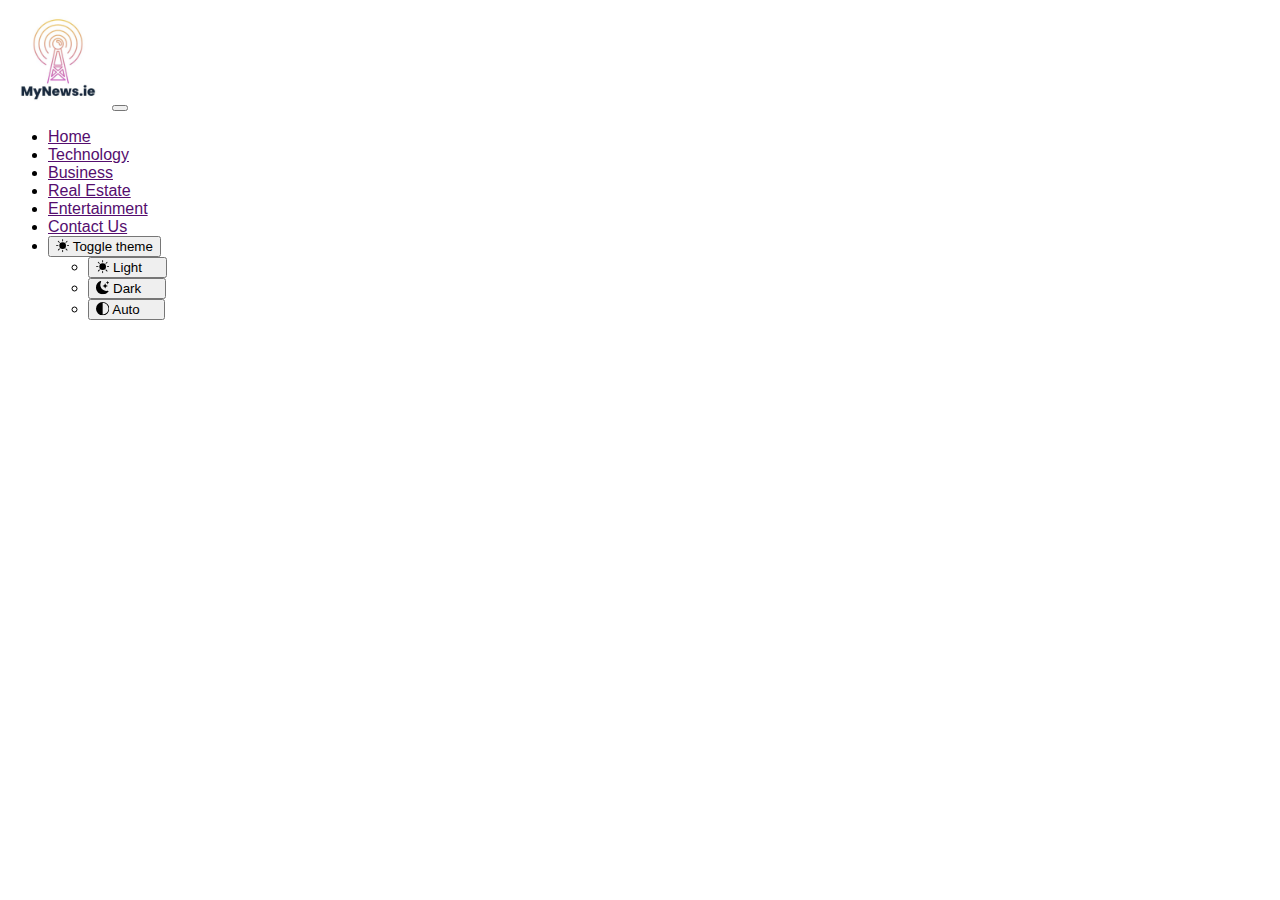
<file: index.html>
<!DOCTYPE html>
<html lang="en" data-bs-theme="dark">
<head>
    <meta charset="UTF-8">
    <meta http-equiv="X-UA-Compatible" content="IE=edge">
    <meta name="viewport" content="width=device-width, initial-scale=1.0">
    <title>MyNews Home</title>
    <link rel="stylesheet" href="CSS/style.css">

    <!-- bootstrap CSS -->
    <link href="https://cdn.jsdelivr.net/npm/bootstrap@5.3.0-alpha3/dist/css/bootstrap.min.css" rel="stylesheet" integrity="sha384-KK94CHFLLe+nY2dmCWGMq91rCGa5gtU4mk92HdvYe+M/SXH301p5ILy+dN9+nJOZ" crossorigin="anonymous">
    <!-- bootstrap js and popper  -->
    <script src="https://cdn.jsdelivr.net/npm/bootstrap@5.3.0-alpha3/dist/js/bootstrap.bundle.min.js" integrity="sha384-ENjdO4Dr2bkBIFxQpeoTz1HIcje39Wm4jDKdf19U8gI4ddQ3GYNS7NTKfAdVQSZe" crossorigin="anonymous"></script>

    <!-- change color mode js -->
    <script src="./JS/color-mode.js"></script>
</head>
<body>
    <!-- added svgs to use in color mode dropdown  -->
    <svg xmlns="http://www.w3.org/2000/svg" style="display: none;">
        <symbol id="moon-stars-fill" viewBox="0 0 16 16">
            <path d="M6 .278a.768.768 0 0 1 .08.858 7.208 7.208 0 0 0-.878 3.46c0 4.021 3.278 7.277 7.318 7.277.527 0 1.04-.055 1.533-.16a.787.787 0 0 1 .81.316.733.733 0 0 1-.031.893A8.349 8.349 0 0 1 8.344 16C3.734 16 0 12.286 0 7.71 0 4.266 2.114 1.312 5.124.06A.752.752 0 0 1 6 .278z"></path>
            <path d="M10.794 3.148a.217.217 0 0 1 .412 0l.387 1.162c.173.518.579.924 1.097 1.097l1.162.387a.217.217 0 0 1 0 .412l-1.162.387a1.734 1.734 0 0 0-1.097 1.097l-.387 1.162a.217.217 0 0 1-.412 0l-.387-1.162A1.734 1.734 0 0 0 9.31 6.593l-1.162-.387a.217.217 0 0 1 0-.412l1.162-.387a1.734 1.734 0 0 0 1.097-1.097l.387-1.162zM13.863.099a.145.145 0 0 1 .274 0l.258.774c.115.346.386.617.732.732l.774.258a.145.145 0 0 1 0 .274l-.774.258a1.156 1.156 0 0 0-.732.732l-.258.774a.145.145 0 0 1-.274 0l-.258-.774a1.156 1.156 0 0 0-.732-.732l-.774-.258a.145.145 0 0 1 0-.274l.774-.258c.346-.115.617-.386.732-.732L13.863.1z"></path>
        </symbol>
        <symbol id="sun-fill" viewBox="0 0 16 16">
            <path d="M8 12a4 4 0 1 0 0-8 4 4 0 0 0 0 8zM8 0a.5.5 0 0 1 .5.5v2a.5.5 0 0 1-1 0v-2A.5.5 0 0 1 8 0zm0 13a.5.5 0 0 1 .5.5v2a.5.5 0 0 1-1 0v-2A.5.5 0 0 1 8 13zm8-5a.5.5 0 0 1-.5.5h-2a.5.5 0 0 1 0-1h2a.5.5 0 0 1 .5.5zM3 8a.5.5 0 0 1-.5.5h-2a.5.5 0 0 1 0-1h2A.5.5 0 0 1 3 8zm10.657-5.657a.5.5 0 0 1 0 .707l-1.414 1.415a.5.5 0 1 1-.707-.708l1.414-1.414a.5.5 0 0 1 .707 0zm-9.193 9.193a.5.5 0 0 1 0 .707L3.05 13.657a.5.5 0 0 1-.707-.707l1.414-1.414a.5.5 0 0 1 .707 0zm9.193 2.121a.5.5 0 0 1-.707 0l-1.414-1.414a.5.5 0 0 1 .707-.707l1.414 1.414a.5.5 0 0 1 0 .707zM4.464 4.465a.5.5 0 0 1-.707 0L2.343 3.05a.5.5 0 1 1 .707-.707l1.414 1.414a.5.5 0 0 1 0 .708z"></path>
        </symbol>
        <symbol id="circle-half" viewBox="0 0 16 16">
            <path d="M8 15A7 7 0 1 0 8 1v14zm0 1A8 8 0 1 1 8 0a8 8 0 0 1 0 16z"></path>
        </symbol>
    </svg>
    <header class="border-bottom">
        
        <div class="container">
            <nav class="navbar navbar-expand-lg" aria-label="main navbar">
                <div class="container-fluid">
                  <a class="navbar-brand" href="./index.html"><img src="./Images/mynews-light-logo.jpg" alt="MyNews Logo in light background" width="100px;"></a>
                  <button class="navbar-toggler" type="button" data-bs-toggle="collapse" data-bs-target="#mainNavbar" aria-controls="mainNavbar" aria-expanded="false" aria-label="Toggle navigation">
                    <span class="navbar-toggler-icon"></span>
                  </button>
            
                  <div class="collapse navbar-collapse" id="mainNavbar">
                    <ul class="navbar-nav me-auto mb-2 mb-lg-0">
                      <li class="nav-item">
                        <a class="nav-link" aria-current="page" href="./index.html">Home</a>
                      </li>
                      <li class="nav-item">
                        <a class="nav-link" href="./">Technology</a>
                      </li>
                      <li class="nav-item">
                        <a class="nav-link" href="./business.html">Business</a>
                      </li>
                      <li class="nav-item">
                        <a class="nav-link" href="./real-estate.html">Real Estate</a>
                      </li>
                      <li class="nav-item">
                        <a class="nav-link" href="./entertainment.html">Entertainment</a>
                      </li>
                      <li class="nav-item">
                        <a class="nav-link" href="./contact-us.html">Contact Us</a>
                      </li>
                      <li class="nav-item dropdown">
                        <button class="btn btn-link nav-link py-2 px-0 px-lg-2 dropdown-toggle d-flex align-items-center" id="bd-theme" type="button" aria-expanded="false" data-bs-toggle="dropdown" data-bs-display="static" aria-label="Toggle theme (light)">
                          <svg class="bi my-1 theme-icon-active"><use href="#sun-fill"></use></svg>
                          <span class="d-lg-none ms-2" id="bd-theme-text">Toggle theme</span>
                        </button>
                        <ul class="dropdown-menu dropdown-menu-end" aria-labelledby="bd-theme-text">
                          <li>
                            <button type="button" class="dropdown-item d-flex align-items-center active" data-bs-theme-value="light" aria-pressed="true">
                              <svg class="bi me-2 opacity-50 theme-icon"><use href="#sun-fill"></use></svg>
                              Light
                              <svg class="bi ms-auto d-none"><use href="#check2"></use></svg>
                            </button>
                          </li>
                          <li>
                            <button type="button" class="dropdown-item d-flex align-items-center" data-bs-theme-value="dark" aria-pressed="false">
                              <svg class="bi me-2 opacity-50 theme-icon"><use href="#moon-stars-fill"></use></svg>
                              Dark
                              <svg class="bi ms-auto d-none"><use href="#check2"></use></svg>
                            </button>
                          </li>
                          <li>
                            <button type="button" class="dropdown-item d-flex align-items-center" data-bs-theme-value="auto" aria-pressed="false">
                              <svg class="bi me-2 opacity-50 theme-icon"><use href="#circle-half"></use></svg>
                              Auto
                              <svg class="bi ms-auto d-none"><use href="#check2"></use></svg>
                            </button>
                          </li>
                        </ul>
                      </li>
                    </ul>
                  </div>
                </div>
              </nav>
         </div>
    </header>

</body>
</html>
</file>
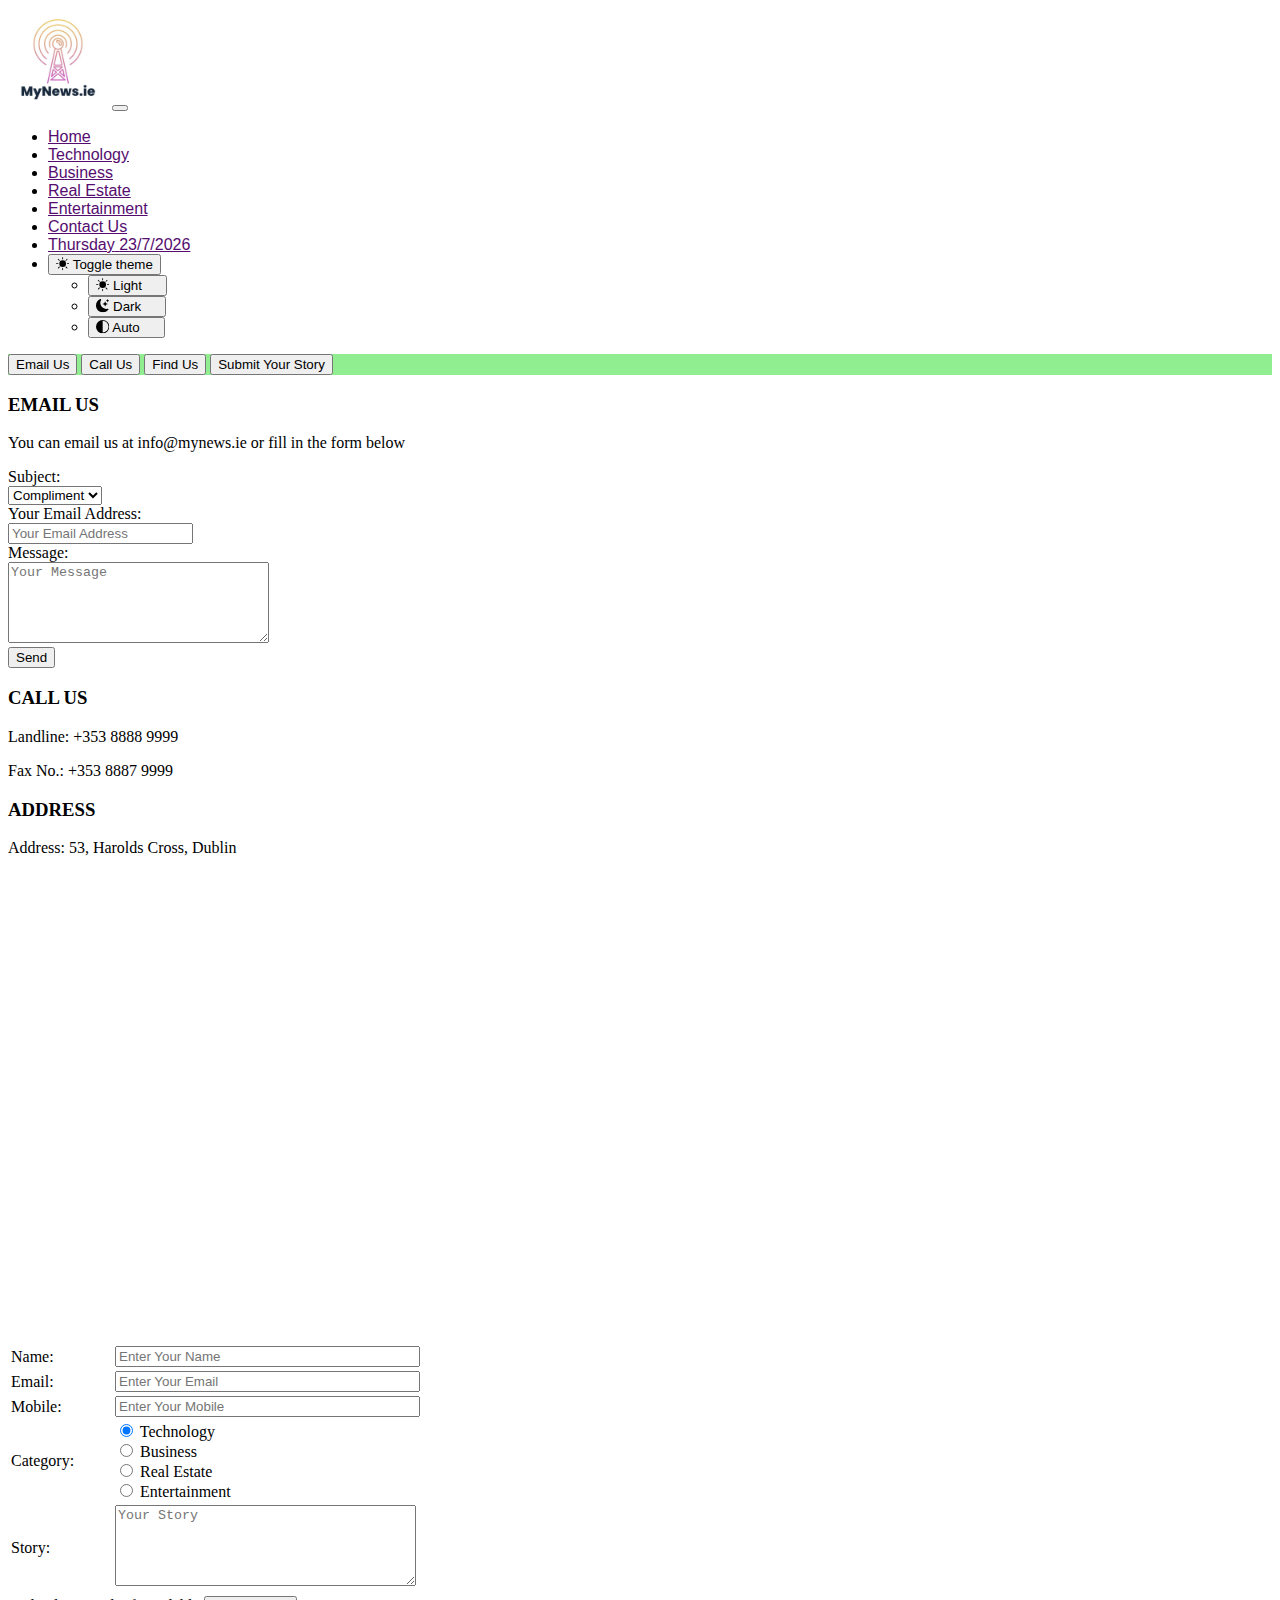
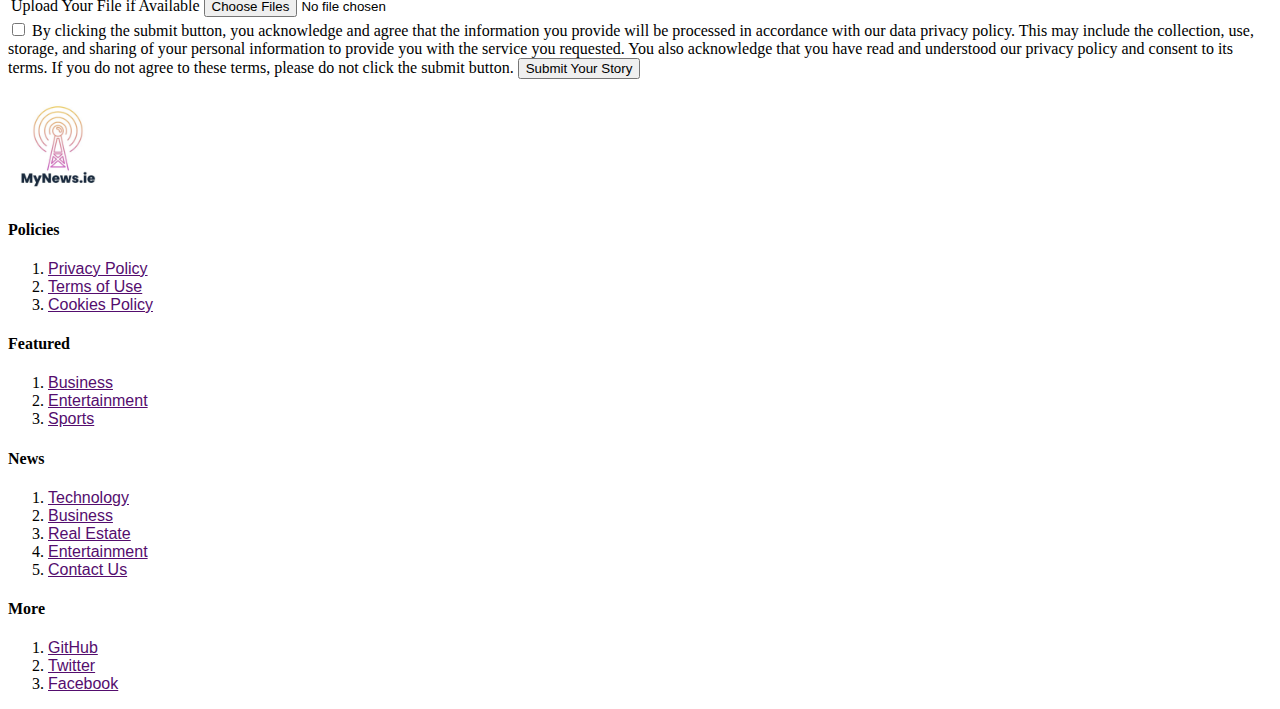
<file: contact-us.html>
<!DOCTYPE html>
<html lang="en">

<head>
    <meta charset="UTF-8">
    <meta http-equiv="X-UA-Compatible" content="IE=edge">
    <meta name="viewport" content="width=device-width, initial-scale=1.0">
        <!-- fontawesome used for icons  -->
        <link rel="stylesheet" href="https://cdnjs.cloudflare.com/ajax/libs/font-awesome/6.4.0/css/all.min.css" integrity="sha512-iecdLmaskl7CVkqkXNQ/ZH/XLlvWZOJyj7Yy7tcenmpD1ypASozpmT/E0iPtmFIB46ZmdtAc9eNBvH0H/ZpiBw==" crossorigin="anonymous" referrerpolicy="no-referrer" />    <!-- bootstrap CSS -->

    <!--Using Bootstrap CSS and JS plugin -->

    <link href="https://cdn.jsdelivr.net/npm/bootstrap@5.3.0-alpha3/dist/css/bootstrap.min.css" rel="stylesheet"
        integrity="sha384-KK94CHFLLe+nY2dmCWGMq91rCGa5gtU4mk92HdvYe+M/SXH301p5ILy+dN9+nJOZ" crossorigin="anonymous">
    <script src="https://cdn.jsdelivr.net/npm/@popperjs/core@2.11.7/dist/umd/popper.min.js"
        integrity="sha384-zYPOMqeu1DAVkHiLqWBUTcbYfZ8osu1Nd6Z89ify25QV9guujx43ITvfi12/QExE"
        crossorigin="anonymous"></script>
    <script src="https://cdn.jsdelivr.net/npm/bootstrap@5.3.0-alpha3/dist/js/bootstrap.min.js"
        integrity="sha384-Y4oOpwW3duJdCWv5ly8SCFYWqFDsfob/3GkgExXKV4idmbt98QcxXYs9UoXAB7BZ"
        crossorigin="anonymous"></script>


    <link rel="stylesheet" href="CSS/style.css">
    <title>Contact Us</title>

    <script type="text/javascript" src="JS/contact.js"></script> 
  

    <!-- change color mode js -->
    <script src="./JS/color-mode.js"></script>
    <script src="./JS/getDate.js"></script>

</head>

<body onload="getDate()">
    <!-- added svgs to use in color mode dropdown  -->
    <svg xmlns="http://www.w3.org/2000/svg" style="display: none;">
        <symbol id="moon-stars-fill" viewBox="0 0 16 16">
            <path d="M6 .278a.768.768 0 0 1 .08.858 7.208 7.208 0 0 0-.878 3.46c0 4.021 3.278 7.277 7.318 7.277.527 0 1.04-.055 1.533-.16a.787.787 0 0 1 .81.316.733.733 0 0 1-.031.893A8.349 8.349 0 0 1 8.344 16C3.734 16 0 12.286 0 7.71 0 4.266 2.114 1.312 5.124.06A.752.752 0 0 1 6 .278z"></path>
            <path d="M10.794 3.148a.217.217 0 0 1 .412 0l.387 1.162c.173.518.579.924 1.097 1.097l1.162.387a.217.217 0 0 1 0 .412l-1.162.387a1.734 1.734 0 0 0-1.097 1.097l-.387 1.162a.217.217 0 0 1-.412 0l-.387-1.162A1.734 1.734 0 0 0 9.31 6.593l-1.162-.387a.217.217 0 0 1 0-.412l1.162-.387a1.734 1.734 0 0 0 1.097-1.097l.387-1.162zM13.863.099a.145.145 0 0 1 .274 0l.258.774c.115.346.386.617.732.732l.774.258a.145.145 0 0 1 0 .274l-.774.258a1.156 1.156 0 0 0-.732.732l-.258.774a.145.145 0 0 1-.274 0l-.258-.774a1.156 1.156 0 0 0-.732-.732l-.774-.258a.145.145 0 0 1 0-.274l.774-.258c.346-.115.617-.386.732-.732L13.863.1z"></path>
        </symbol>
        <symbol id="sun-fill" viewBox="0 0 16 16">
            <path d="M8 12a4 4 0 1 0 0-8 4 4 0 0 0 0 8zM8 0a.5.5 0 0 1 .5.5v2a.5.5 0 0 1-1 0v-2A.5.5 0 0 1 8 0zm0 13a.5.5 0 0 1 .5.5v2a.5.5 0 0 1-1 0v-2A.5.5 0 0 1 8 13zm8-5a.5.5 0 0 1-.5.5h-2a.5.5 0 0 1 0-1h2a.5.5 0 0 1 .5.5zM3 8a.5.5 0 0 1-.5.5h-2a.5.5 0 0 1 0-1h2A.5.5 0 0 1 3 8zm10.657-5.657a.5.5 0 0 1 0 .707l-1.414 1.415a.5.5 0 1 1-.707-.708l1.414-1.414a.5.5 0 0 1 .707 0zm-9.193 9.193a.5.5 0 0 1 0 .707L3.05 13.657a.5.5 0 0 1-.707-.707l1.414-1.414a.5.5 0 0 1 .707 0zm9.193 2.121a.5.5 0 0 1-.707 0l-1.414-1.414a.5.5 0 0 1 .707-.707l1.414 1.414a.5.5 0 0 1 0 .707zM4.464 4.465a.5.5 0 0 1-.707 0L2.343 3.05a.5.5 0 1 1 .707-.707l1.414 1.414a.5.5 0 0 1 0 .708z"></path>
        </symbol>
        <symbol id="circle-half" viewBox="0 0 16 16">
            <path d="M8 15A7 7 0 1 0 8 1v14zm0 1A8 8 0 1 1 8 0a8 8 0 0 1 0 16z"></path>
        </symbol>
    </svg>
    <header class="border-bottom">
        
        <div class="container">
            <nav class="navbar navbar-expand-lg" aria-label="main navbar">
                <div class="container-fluid">
                  <a class="navbar-brand" href="./index.html"><img src="./Images/mynews-light-logo.jpg" alt="MyNews Logo in light background" width="100px;"></a>
                  <button class="navbar-toggler" type="button" data-bs-toggle="collapse" data-bs-target="#mainNavbar" aria-controls="mainNavbar" aria-expanded="false" aria-label="Toggle navigation">
                    <span class="navbar-toggler-icon"></span>
                  </button>
            
                  <div class="collapse navbar-collapse" id="mainNavbar">
                    <ul class="navbar-nav me-auto mb-2 mb-lg-0">
                      <li class="nav-item">
                        <a class="nav-link" aria-current="page" href="./index.html">Home</a>
                      </li>
                      <li class="nav-item">
                        <a class="nav-link" href="./">Technology</a>
                      </li>
                      <li class="nav-item">
                        <a class="nav-link" href="./business.html">Business</a>
                      </li>
                      <li class="nav-item">
                        <a class="nav-link" href="./real-estate.html">Real Estate</a>
                      </li>
                      <li class="nav-item">
                        <a class="nav-link" href="./entertainment.html">Entertainment</a>
                      </li>
                      <li class="nav-item">
                        <a class="nav-link" href="./contact-us.html">Contact Us</a>
                      </li>
                      <li class="nav-item">
                        <a class="nav-link" href="#"><span id="todayIs"></span> <span id="currentDate"></span></a>
                      </li>
                      <li class="nav-item dropdown">
                        <button class="btn btn-link nav-link py-2 px-0 px-lg-2 dropdown-toggle d-flex align-items-center" id="bd-theme" type="button" aria-expanded="false" data-bs-toggle="dropdown" data-bs-display="static" aria-label="Toggle theme (light)">
                          <svg class="bi my-1 theme-icon-active"><use href="#sun-fill"></use></svg>
                          <span class="d-lg-none ms-2" id="bd-theme-text">Toggle theme</span>
                        </button>
                        <ul class="dropdown-menu dropdown-menu-end" aria-labelledby="bd-theme-text">
                          <li>
                            <button type="button" class="dropdown-item d-flex align-items-center active" data-bs-theme-value="light" aria-pressed="true">
                              <svg class="bi me-2 opacity-50 theme-icon"><use href="#sun-fill"></use></svg>
                              Light
                              <svg class="bi ms-auto d-none"><use href="#check2"></use></svg>
                            </button>
                          </li>
                          <li>
                            <button type="button" class="dropdown-item d-flex align-items-center" data-bs-theme-value="dark" aria-pressed="false">
                              <svg class="bi me-2 opacity-50 theme-icon"><use href="#moon-stars-fill"></use></svg>
                              Dark
                              <svg class="bi ms-auto d-none"><use href="#check2"></use></svg>
                            </button>
                          </li>
                          <li>
                            <button type="button" class="dropdown-item d-flex align-items-center" data-bs-theme-value="auto" aria-pressed="false">
                              <svg class="bi me-2 opacity-50 theme-icon"><use href="#circle-half"></use></svg>
                              Auto
                              <svg class="bi ms-auto d-none"><use href="#check2"></use></svg>
                            </button>
                          </li>
                        </ul>
                      </li>
                    </ul>
                  </div>
                </div>
              </nav>
         </div>
    </header>
    <div class="container">
        <nav class="contactus">
            <div class="nav nav-tabs" id="nav-tab" role="tablist">
                <button class="nav-link active" id="nav-email-tab" data-bs-toggle="tab" data-bs-target="#nav-email"
                    type="button" role="tab" aria-controls="nav-email" aria-selected="true">Email Us</button>
                <button class="nav-link" id="nav-call-tab" data-bs-toggle="tab" data-bs-target="#nav-call" type="button"
                    role="tab" aria-controls="nav-call" aria-selected="false">Call Us</button>
                <button class="nav-link" id="nav-address-tab" data-bs-toggle="tab" data-bs-target="#nav-address"
                    type="button" role="tab" aria-controls="nav-address" aria-selected="false">Find Us</button>
                <button class="nav-link" id="nav-story-tab" data-bs-toggle="tab" data-bs-target="#nav-story" type="button"
                    role="tab" aria-controls="nav-story" aria-selected="false">Submit Your Story</button>
            </div>
        </nav>
    
        <div class="align-center">

            <div class="tab-content" id="nav-tabContent">
                <div class="tab-pane fade show active" id="nav-email" role="tabpanel" aria-labelledby="nav-email-tab"
                    tabindex="0">
                    <h3>EMAIL US</h3>
                    <p>You can email us at info@mynews.ie or fill in the form below</p>
                    <form action="mailto:info@mynews.com" method="get" enctype="text/plain">
                        Subject:<br>
                        <select>
                            <option>Compliment </option>
                            <option>Complaint </option>
                            <option>Queries </option>
                            <option>Others </option>
                        </select>
                        <br>
                        Your Email Address:<br>
                        <input type="email" name="email" placeholder="Your Email Address"><br>
                        Message:<br>
                        <textarea name="body" rows="5" cols="30" placeholder="Your Message"></textarea><br>
                        <input type="submit" value="Send">
                    </form>
                    <!--Form code adapted from https://www.w3docs.com/snippets/html/how-to-create-mailto-forms.html -->
                </div>
                <div class="tab-pane fade" id="nav-call" role="tabpanel" aria-labelledby="nav-call-tab" tabindex="0">
                    <h3>CALL US</h3>
                    <p>Landline: +353 8888 9999</p>
                    <p>Fax No.: +353 8887 9999</p>
                </div>
                <div class="tab-pane fade" id="nav-address" role="tabpanel" aria-labelledby="nav-address-tab"
                    tabindex="0">
                    <h3>ADDRESS</h3>
                    <p>Address: 53, Harolds Cross, Dublin </p>
                    <p><iframe
                            src="https://www.google.com/maps/embed?pb=!1m14!1m12!1m3!1d79721.64132074807!2d-6.327264849391825!3d53.3020569765342!2m3!1f0!2f0!3f0!3m2!1i1024!2i768!4f13.1!5e0!3m2!1sen!2sie!4v1681140889014!5m2!1sen!2sie"
                            width="600" height="450" style="border:0;" allowfullscreen="" loading="lazy"
                            referrerpolicy="no-referrer-when-downgrade"></iframe>
                    </p>
                </div>
                <div class="tab-pane fade" id="nav-story" role="tabpanel" aria-labelledby="nav-story-tab" tabindex="0">
                    <p>
                    <form onsubmit="confirmprompt();">
                        <table>
                            <tr>
                                <td style="width:100px">Name:</td>
                                <!--Unable to style using CSS for table, hence in-line styling-->
                                <td><input type="text" id="name" name="name" value="" placeholder="Enter Your Name"
                                        size="35" minlength="3" required> </td>
                            </tr>
                            <tr>
                                <td>Email:</td>
                                <td><input type="email" id="email" name="email" value="" placeholder="Enter Your Email"
                                        size="35" minlength="3" required></td>
                            </tr>
                            <tr>
                                <td>Mobile:</td>
                                <td><input type="text" id="mobile" name="mobile" value=""
                                        placeholder="Enter Your Mobile" size="35" minlength="8" maxlength="15" required>
                                </td>
                            </tr>
                            <tr>
                                <td>Category:</td>
                                <td>
                                    <input type="radio" id="category" name="category" value="Technology" checked>
                                    <label for "technology"> Technology </label> <br>
                                    <input type="radio" id="category" name="category" value="Business">
                                    <label for "business"> Business </label> <br>
                                    <input type="radio" id="category" name="category" value="Real Estate">
                                    <label for "realestate"> Real Estate </label> <br>
                                    <input type="radio" id="category" name="category" value="Entertainment">
                                    <label for "entertainment"> Entertainment </label> <br>
                                </td>
                            </tr>
                            <tr>
                                <td>Story:</td>
                                <td><textarea id="story" name="story" rows="5" cols="35" placeholder="Your Story"
                                        required></textarea><br></td>
                            </tr>
                        </table>
                        <table>
                            <tr>
                                <td>
                                    <div class="mb-3">
                                        <label for="formFileMultiple" class="form-label">Upload Your File if
                                            Available</label>
                                        <input class="form-control" type="file" id="formFileMultiple" multiple>
                                    </div>
                                </td>
                            </tr>
                        </table>
                            
                            <label for="dataprivacy"> 
                                <input type="checkbox" id="dataprivacy" name="dataprivacy" value="accept">
                                By clicking the submit button, you acknowledge and agree
                                that the information you provide will be processed in accordance with our data
                                privacy policy. This may include the collection, use, storage, and sharing of
                                your personal information to provide you with the service you requested. You
                                also acknowledge that you have read and understood our privacy policy and
                                consent to its terms. If you do not agree to these terms, please do not click
                                the submit button.
                            </label>
                        <input type="submit" name="" value="Submit Your Story">
                    </form>
                    </p>
                </div>
            </div>
        </div>
    </div>

    <footer class="mt-4 p-4 bg-light">
      <div class="container ">
          <div class="row">
              <div class="col-sm-2">
                  <img src="./Images/mynews-light-logo.jpg" alt="" srcset="" width="100px">
              </div>
              <div class="col-sm-2">
                  <h4 class="fst-italic">Policies</h4>
                  <ol class="list-unstyled">
                  <li><a href="#">Privacy Policy</a></li>
                  <li><a href="#">Terms of Use</a></li>
                  <li><a href="#">Cookies Policy</a></li>
                  </ol>
              </div>        
              <div class="col-sm-2">
                  <h4 class="fst-italic">Featured</h4>
                  <ol class="list-unstyled">
                  <li><a href="#">Business</a></li>
                  <li><a href="#">Entertainment</a></li>
                  <li><a href="#">Sports</a></li>
                  </ol>
              </div>        
              <div class="col-sm-2">
                  <h4 class="fst-italic">News</h4>
                  <ol class="list-unstyled">
                  <li><a href="#">Technology</a></li>
                  <li><a href="#">Business</a></li>
                  <li><a href="#">Real Estate</a></li>
                  <li><a href="#">Entertainment</a></li>
                  <li><a href="#">Contact Us</a></li>
                  </ol>
              </div>        
              <div class="col-sm-2">
                  <h4 class="fst-italic">More</h4>
                  <ol class="list-unstyled">
                  <li><a href="#">GitHub</a></li>
                  <li><a href="#">Twitter</a></li>
                  <li><a href="#">Facebook</a></li>
                  </ol>
              </div>        
          </div>
      </div>
  </footer>


</body>

</html>
</file>
<file: CSS/style.css>
/* maria css */
/* controls icons on color mode dropdown  */
.bi {
    width: 1em;
    height: 1em;
    vertical-align: -.125em;
    fill: currentcolor
}   
.bd-navbar .navbar-toggler .bi {
    width: 1.5rem;
    height: 1.5rem
}
.bd-navbar .dropdown-menu .dropdown-item:active .bi {
    color: inherit !important
}
.bd-navbar .dropdown-menu .active .bi {
    display: block !important
}
h1, h2, h3, h4{
    font-family: 'Times New Roman', Times, serif;

}
p{
    font-family: Georgia, 'Times New Roman', Times, serif;
}  
a{
    font-family: Arial, Helvetica, sans-serif;
}
li>a{
    color: #540D6E ;
}
.bg-real-estate{
    background-color: #272744;
}
.bg-business{
    background-color: #EE4266;
}
.real-estate-img-1{
    max-width: 100%;
}
.article-link{
    font-style: italic;
    color: rgb(52, 52, 52);
}
/* end of maria's css  */
/* issac css */
.video{
    width: 100%;
    height: auto;
}

.contactus{
    background-color: lightgreen;
}

.entertainmentheader{
    background-color: #540D6E;
    color: azure;
    text-align: center;
    font-family:Arial, Helvetica, sans-serif;
    padding: 1%;
}
/* end of issac css */
</file>
